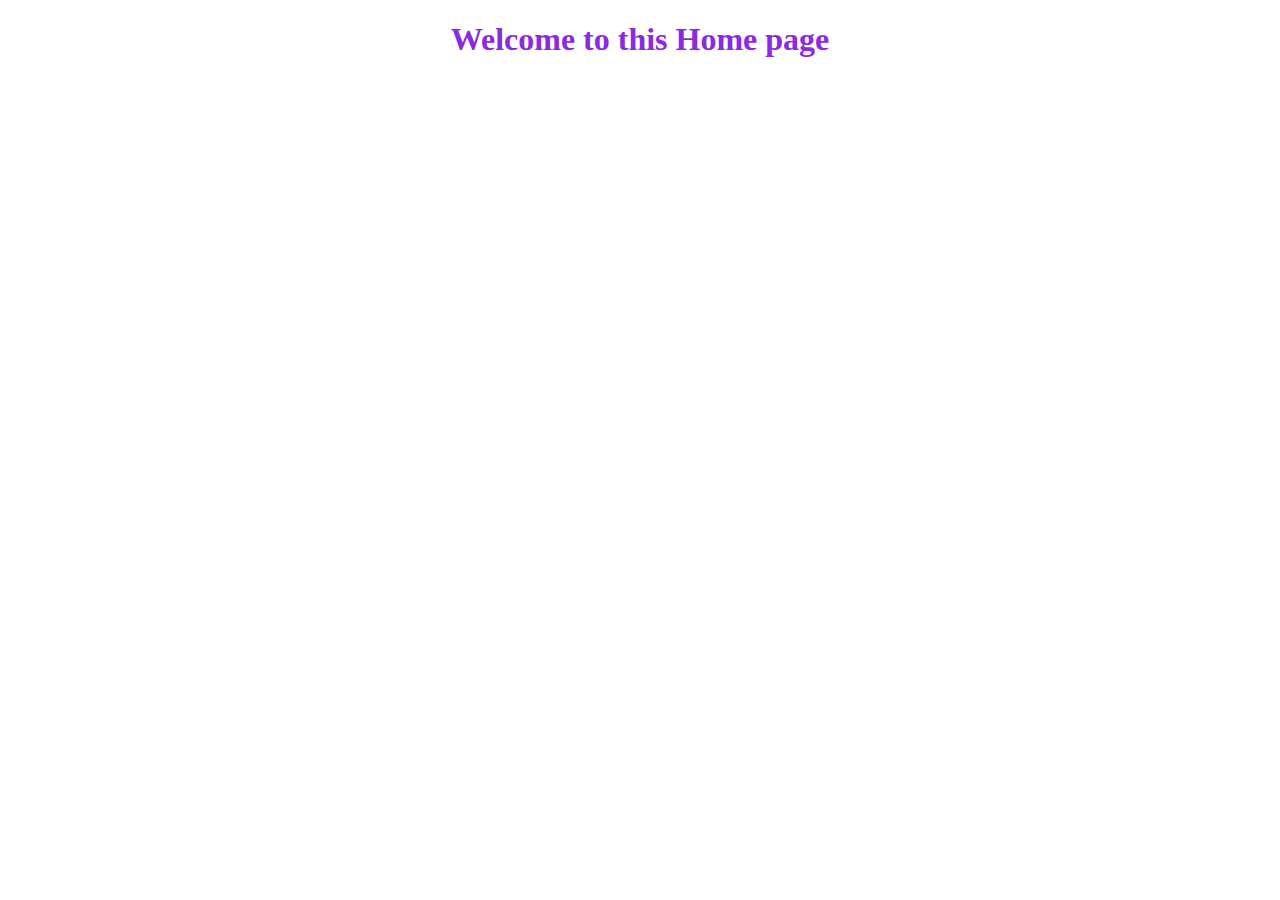
<file: Home.htm>
<!DOCTYPE html>
<html lang="en">
<head>
    <meta charset="UTF-8">
    <meta http-equiv="X-UA-Compatible" content="IE=edge">
    <meta name="viewport" content="width=device-width, initial-scale=1.0">
    <title>Document</title>
</head>
<body>
    <h1 style="color: blueviolet" align="center">Welcome to this Home page</h1>
</body>
</html>
</file>
